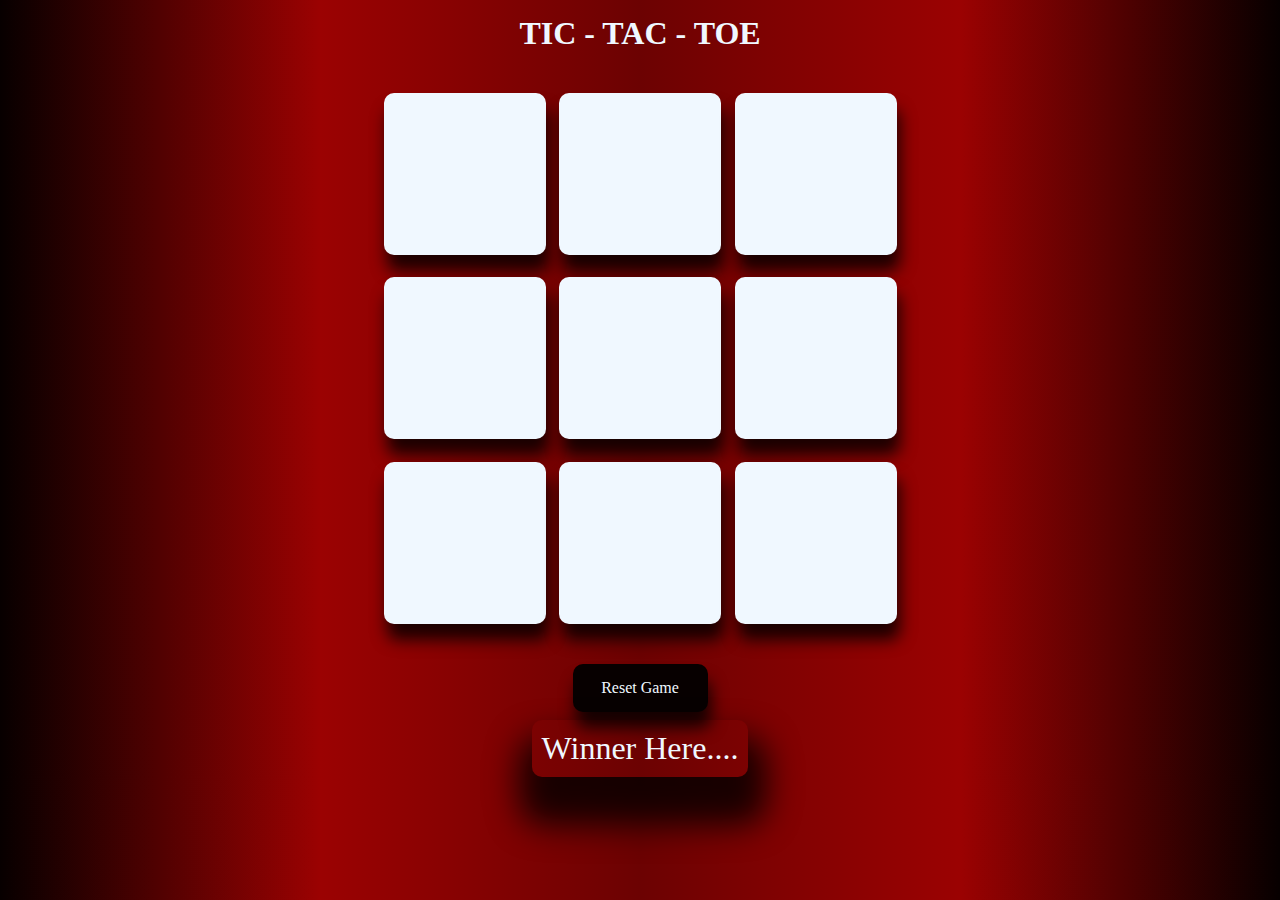
<file: Tic-Tac-Toe-Game/index.html>
<!DOCTYPE html>
<html lang="en">

<head>
    <meta charset="UTF-8">
    <meta name="viewport" content="width=device-width, initial-scale=1.0">
    <title>Document</title>
    <link rel="stylesheet" href="style.css">
</head>

<body>
    <main>
        <h1>TIC - TAC - TOE</h1>
        <div class="container">
            <div class="game">
                <button class="box"></button>
                <button class="box"></button>
                <button class="box"></button>
                <button class="box"></button>
                <button class="box"></button>
                <button class="box"></button>
                <button class="box"></button>
                <button class="box"></button>
                <button class="box"></button>
            </div>
        </div>
        <button id="reset">Reset Game</button>
        <div class="msg"><p id="msg">Winner Here....</p></div>
    </main>

    <script src="script.js"></script>
</body>

</html>
</file>
<file: Tic-Tac-Toe-Game/style.css>
* {
    padding: 0;
    margin: 0;
}

body {
    margin-top: 15px;
    background: linear-gradient(to right, #070000, #9b0202, #6c0202, #9b0202, #070000);
    color: aliceblue;
    font-family: cursive;

}

main {
    display: flex;
    justify-content: center;
    align-items: center;
    flex-direction: column;
}

.container {
    display: flex;
    justify-content: center;
    align-items: center;
    height: 68vh;
}

.game {
    height: 60vmin;
    width: 60vmin;
    display: flex;
    flex-wrap: wrap;
    justify-content: center;
    align-items: center;
    gap: 1.5vmin;
}

.box {
    height: 18vmin;
    width: 18vmin;
    border-radius: 10px;
    border: none;
    box-shadow: 3px 1rem 1rem rgba(0, 0, 0, 0.8);
    font-size: 8vmin;
    font-family: cursive;
    background-color: aliceblue;
    color: #070000;
}
#reset{
    height: 3rem;
    width: 15vmin;
    font-family: cursive;
    border-radius: 10px;
    border: none;
    font-size: 1rem;
    background-color: #070000;
    color: aliceblue;

    box-shadow: 3px 1rem 1rem rgba(0, 0,0, 0.8);
}
.msg{
    display: flex;
    justify-content: center;
    align-items: center;
    margin-top: 8px;
    font-size: 2rem;
background-color: transparent;
    color: aliceblue;
    box-shadow: 3px 2rem 2rem 1rem rgba(0, 0,0, 0.8) ;
    border: none;
    border-radius: 10px;
 padding: 10px;
   width: fit-content;

}
</file>
